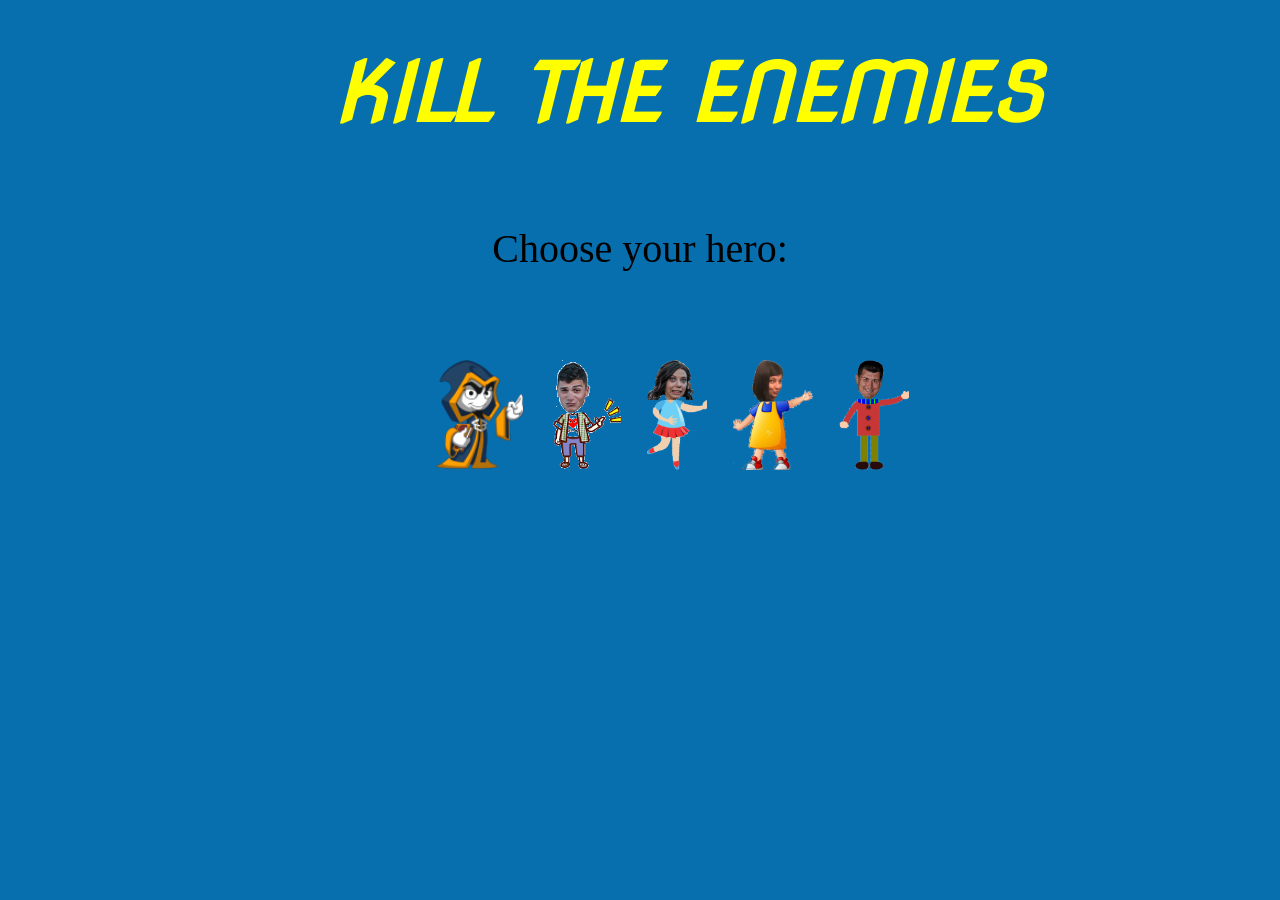
<file: index.html>
<!DOCTYPE html>
<html lang="en">
    <head>
        <meta charset="UTF-8">
        <meta name="viewport" content="width=device-width, initial-scale=1.0">
        <link rel="stylesheet" href="src/style.css">
        <link rel="shortcut icon" href="./src/images/weapons/fire-ball.png" />
        <link rel="preconnect" href="https://fonts.gstatic.com">
        <link
            href="https://fonts.googleapis.com/css2?family=Nova+Flat&display=swap"
            rel="stylesheet">
        <title>Kill the enemies</title>
    </head>
    <body>
        <div class="game-section">
            <div class="game-score"><span class="points">0</span> points</div>
            <span class="title">KILL THE ENEMIES</span>
            <div class="choose-hero">Choose your hero:</div>
            <div class="game-start">
                <div class="game-start-wizard" title="Wizard"></div>
                <div class="game-start-kolyo" title="Kolyo"></div>
                <div class="game-start-viki" title="Viki"></div>
                <div class="game-start-tina" title="Tina"></div>
                <div class="game-start-pepi" title="Pepi"></div>
            </div>
            <div class="game-area"></div>
            <div class="game-over hide">Game Over &#9785</div>
            <div class="play-again hide">Play again?</div>
        </div>
        <script src="./src/script.js"></script>
    </body>
</html>
</file>
<file: src/style.css>
body {
  font-size: 18px;
  font-family: consolas;
  margin: 0px;
}

.hide {
  display: none;
}

.game-area {
  position: relative;
  background-color: #086faf;
  width: 100%;
  height: 100vh;
  margin: 0;
}

.game-start {
  position: absolute;
  display: inline-flex;
  left: 34%;
  top: 40%;
}

.game-start-wizard {
  position: relative;
  background-image: url("./images/heroes/wizard.png");
  background-size: cover;
  width: 90px;
  height: 110px;
  z-index: 100;
  cursor: pointer;
}

.game-start-wizard:hover {
  width: 110px;
  height: 135px;
}

.game-start-kolyo {
  position: relative;
  background-image: url("./images/heroes/kolyo-main.png");
  background-size: cover;
  width: 70px;
  height: 110px;
  z-index: 100;
  left: 7%;
  cursor: pointer;
}

.game-start-kolyo:hover {
  width: 90px;
  height: 135px;
}

.game-start-viki {
  position: relative;
  background-image: url("./images/heroes/viki-main.png");
  background-size: cover;
  width: 60px;
  height: 110px;
  z-index: 100;
  left: 14%;
  cursor: pointer;
}

.game-start-viki:hover {
  width: 80px;
  height: 135px;
}

.game-start-tina {
  position: relative;
  background-image: url("./images/heroes/tina-main.png");
  background-size: cover;
  width: 80px;
  height: 110px;
  z-index: 100;
  left: 21%;
  cursor: pointer;
}

.game-start-tina:hover {
  width: 100px;
  height: 135px;
}

.game-start-pepi {
  position: relative;
  background-image: url("./images/heroes/pepi-main.png");
  background-size: cover;
  width: 70px;
  height: 110px;
  z-index: 100;
  left: 28%;
  cursor: pointer;
}

.game-start-pepi:hover {
  width: 90px;
  height: 135px;
}

.choose-hero {
  position: absolute;
  top: 25%;
  width: 100%;
  text-align: center;
  z-index: 1;
  font-size: 40px;
  font-family: American Typewriter;
}

.game-score {
  position: absolute;
  width: 5%;
  left: 91%;
  top: 2%;
  border-style: solid;
  border-color: black;
  background-color: pink;
  color: black;
  text-align: center;
  z-index: 1;
  padding: 20px;
  border-radius: 100px;
  font-size: 20px;
  cursor: none;
  display: none;
}

@keyframes title {
  20% {
    color: blue;
  }
  40% {
    color: lime;
  }
  60% {
    color: red;
  }
  80% {
    color: purple;
  }
}

.title {
  font-family: "Nova Flat", cursive;
  position: fixed;
  display: inline-flex;
  font-size: 80px;
  font-weight: bold;
  font-style: italic;
  text-align: center;
  color: yellow;
  left: 26%;
  top: 5%;
  z-index: 1;
  animation-name: title;
  animation-duration: 5s;
  animation-iteration-count: infinite;
  animation-timing-function: ease-in-out;
}

.points {
  color: blue;
  font-size: 30px;
}

.game-over {
  cursor: none;
  position: absolute;
  width: 10%;
  background-color: red;
  color: white;
  z-index: 1;
  top: 100px;
  left: 40%;
  text-align: center;
  padding: 30px;
  border-radius: 100px;
  font-size: 20px;
  border-style: solid;
  border-color: black;
}

.play-again {
  cursor: pointer;
  position: absolute;
  width: 10%;
  background-color: orangered;
  color: white;
  z-index: 1;
  top: 240px;
  left: 40%;
  text-align: center;
  padding: 30px;
  border-radius: 10px;
  border-style: solid;
  font-size: 20px;
  opacity: 0.5;
}

.play-again:hover {
  opacity: 1;
}

/* HEROES */
.wizard {
  z-index: 100;
  position: absolute;
  width: 82px;
  height: 100px;
  background-image: url(./images/heroes/wizard.png);
  background-size: cover;
  rotate: inherit 50;
  cursor: none;
}

.kolyo {
  z-index: 100;
  position: absolute;
  width: 65px;
  height: 100px;
  background-image: url(./images/heroes/kolyo-main.png);
  background-size: cover;
  rotate: inherit 50;
  cursor: none;
}

.viki {
  z-index: 100;
  position: absolute;
  width: 60px;
  height: 100px;
  background-image: url(./images/heroes/viki-main.png);
  background-size: cover;
  rotate: inherit 50;
  cursor: none;
}

.tina {
  z-index: 100;
  position: absolute;
  width: 80px;
  height: 110px;
  background-image: url(./images/heroes/tina-main.png);
  background-size: cover;
  rotate: inherit 50;
  cursor: none;
}

.pepi {
  z-index: 100;
  position: absolute;
  width: 70px;
  height: 110px;
  background-image: url(./images/heroes/pepi-main.png);
  background-size: cover;
  rotate: inherit 50;
  cursor: none;
}

.wizard-fire {
  background-image: url(./images/wizard-fire.png);
  background-size: cover;
}

/* WEAPONS */
.fireball {
  position: absolute;
  width: 40px;
  height: 40px;
  background-image: url(./images/weapons/fire-ball.png);
  background-size: cover;
}

.stone {
  position: absolute;
  width: 30px;
  height: 20px;
  background-image: url(./images/weapons/stone.png);
  background-size: cover;
}

.kiwi {
  position: absolute;
  width: 25px;
  height: 20px;
  background-image: url(./images/weapons/kiwi.png);
  background-size: cover;
}

.cup {
  position: absolute;
  width: 25px;
  height: 25px;
  background-image: url(./images/weapons/cup.png);
  background-size: cover;
}

/* CLOUDS */
.cloud {
  position: absolute;
  width: 200px;
  height: 200px;
  background-image: url(./images/clouds/cloud.png);
  background-size: cover;
  cursor: none;
  opacity: 0.7;
}

.mountains {
  position: absolute;
  width: 200px;
  height: 150px;
  background-image: url(./images/clouds/mountain-peak-logo-md.png);
  background-size: cover;
  cursor: none;
  opacity: 0.7;
}

.cat {
  position: absolute;
  width: 200px;
  height: 130px;
  background-image: url(./images/clouds/cat.png);
  background-size: cover;
  cursor: none;
  opacity: 0.7;
}

.cake {
  position: absolute;
  width: 200px;
  height: 200px;
  background-image: url(./images/clouds/cake.png);
  background-size: cover;
  cursor: none;
  opacity: 0.7;
}

.jagermeister {
  position: absolute;
  width: 90px;
  height: 200px;
  background-image: url(./images/clouds/jagermeister.png);
  background-size: cover;
  cursor: none;
  opacity: 0.7;
}

/* ENEMIES */
.bug {
  position: absolute;
  width: 60px;
  height: 60px;
  background-image: url(./images/enemies/bug.png);
  background-size: cover;
  cursor: none;
}

.snake {
  position: absolute;
  width: 120px;
  height: 30px;
  background-image: url(./images/enemies/snake.png);
  background-size: cover;
  cursor: none;
}

.frog {
  position: absolute;
  width: 60px;
  height: 50px;
  background-image: url(./images/enemies/frog.png);
  background-size: cover;
  cursor: none;
}

.burger {
  position: absolute;
  width: 60px;
  height: 40px;
  background-image: url(./images/enemies/burger.png);
  background-size: cover;
  cursor: none;
}

.pill {
  position: absolute;
  width: 50px;
  height: 50px;
  background-image: url(./images/enemies/pill.png);
  background-size: cover;
  cursor: none;
}
</file>
